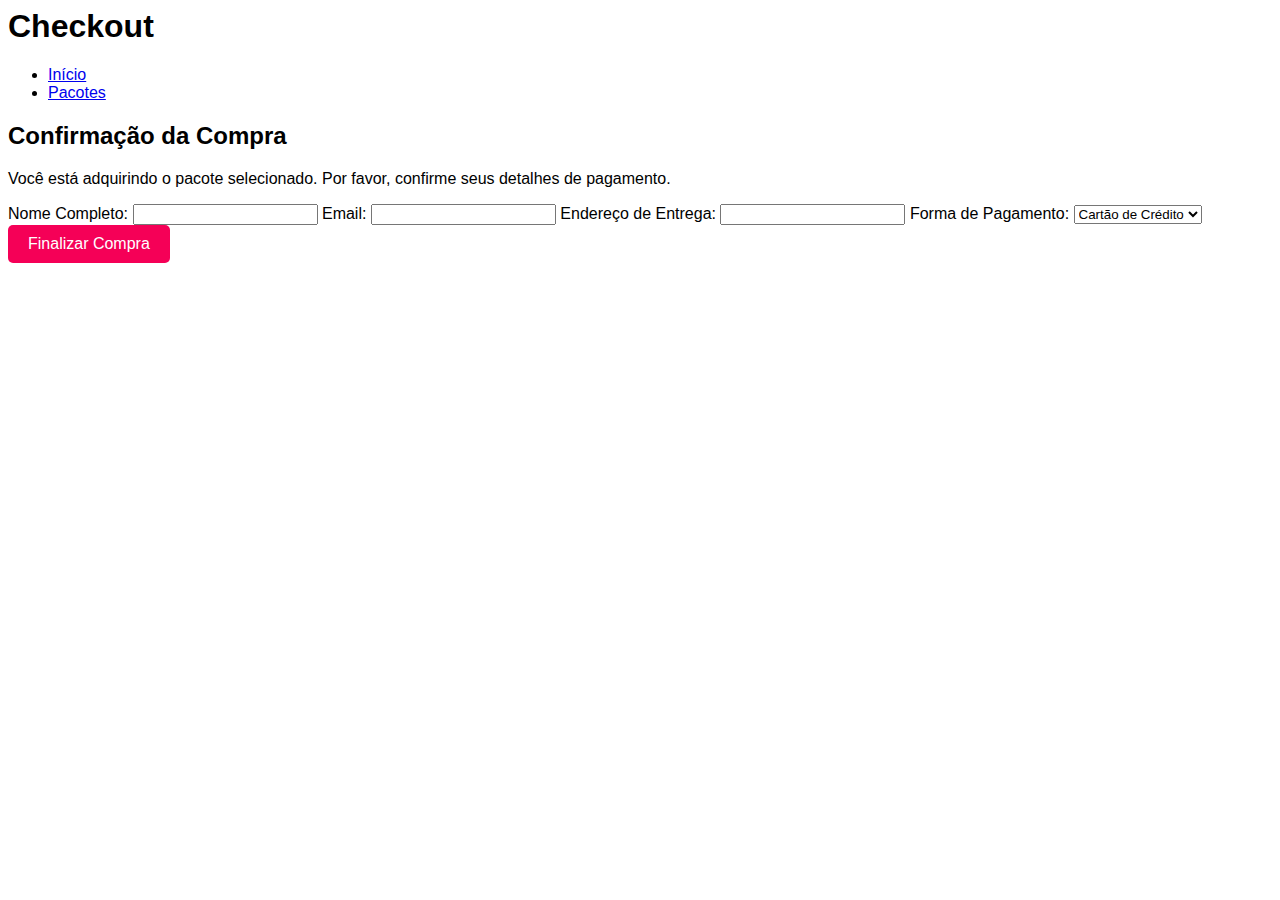
<file: checkout.html>
<html lang="pt-br">
 <head>
  <meta charset="UTF-8">
  <meta name="viewport" content="width=device-width, initial-scale=1.0">
  <title>Checkout - MAYMYNAILS</title>
  <link rel="stylesheet" href="style.css">
 </head>
 <body>
  <header>
   <div class="container">
    <h1>Checkout</h1>
    <nav class="navbar">
     <ul>
      <li><a href="index.html">Início</a></li>
      <li><a href="index.html#products">Pacotes</a></li>
     </ul>
    </nav>
   </div>
  </header>

  <section class="checkout-section">
   <div class="container">
    <h2>Confirmação da Compra</h2>
    <p>Você está adquirindo o pacote selecionado. Por favor, confirme seus detalhes de pagamento.</p>
    <form action="confirmacao.html" method="post">
     <label for="nome">Nome Completo:</label>
     <input type="text" id="nome" name="nome" required>

     <label for="email">Email:</label>
     <input type="email" id="email" name="email" required>

     <label for="endereco">Endereço de Entrega:</label>
     <input type="text" id="endereco" name="endereco" required>

     <label for="pagamento">Forma de Pagamento:</label>
     <select id="pagamento" name="pagamento" required>
      <option value="cartao-credito">Cartão de Crédito</option>
      <option value="boleto">Boleto Bancário</option>
     </select>

     <button type="submit" class="btn-primary">Finalizar Compra</button>
    </form>
   </div>
  </section>
 </body>
</html>
</file>
<file: style.css>
/* Estilização dos botões */
.btn-primary, .btn-secondary {
    padding: 10px 20px;
    background-color: #f50057;
    color: white;
    border: none;
    border-radius: 5px;
    text-decoration: none;
    font-size: 16px;
    transition: background-color 0.3s, transform 0.3s;
    display: inline-block;
  }
  
  .btn-primary:hover, .btn-secondary:hover {
    background-color: #c51162;
    transform: scale(1.05);
  }
  
  /* Estilização do layout */
  body {
    font-family: Arial, sans-serif;
  }
  
  .header, .promo, .product-section, .about-section {
    padding: 20px;
    text-align: center;
  }
  
  .product-grid {
    display: flex;
    justify-content: space-around;
    flex-wrap: wrap;
  }
  
  .product-card {
    border: 1px solid #ddd;
    border-radius: 10px;
    width: 300px;
    padding: 20px;
    margin: 10px;
  }
  
  .product-image {
    width: 100%;
    border-radius: 10px;
  }
</file>
